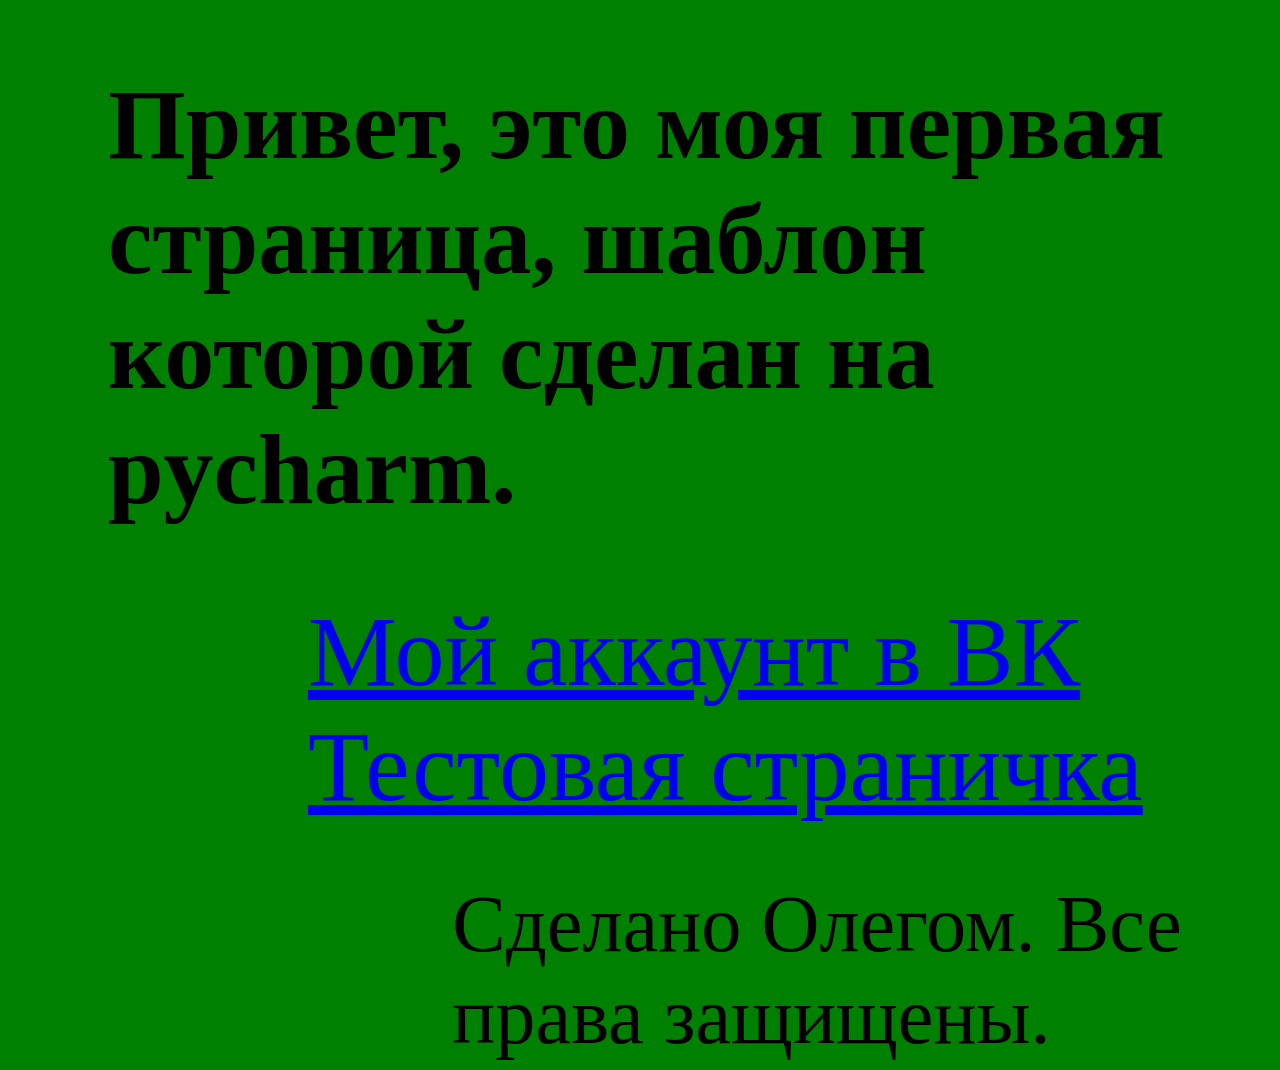
<file: index.html>
<!DOCTYPE html>
<html lang="ru">
<head>
    <meta charset="UTF-8">
    <link rel="stylesheet" href="style.css">
    <title>Page</title>
</head>
<body>
<h1>Привет, это моя первая страница, шаблон которой сделан на pycharm.</h1>
<a href="https://vk.com/idstandoff185801691" title="Привет! Это ссылка на мой ВК аккаунт.">Мой аккаунт в ВК</a><br>
<a href="test.html" title="Тест!">Тестовая страничка</a><br><br><br><br>
</body>

<footer>
    Сделано Олегом. Все права защищены.

</footer>
</html>
</file>
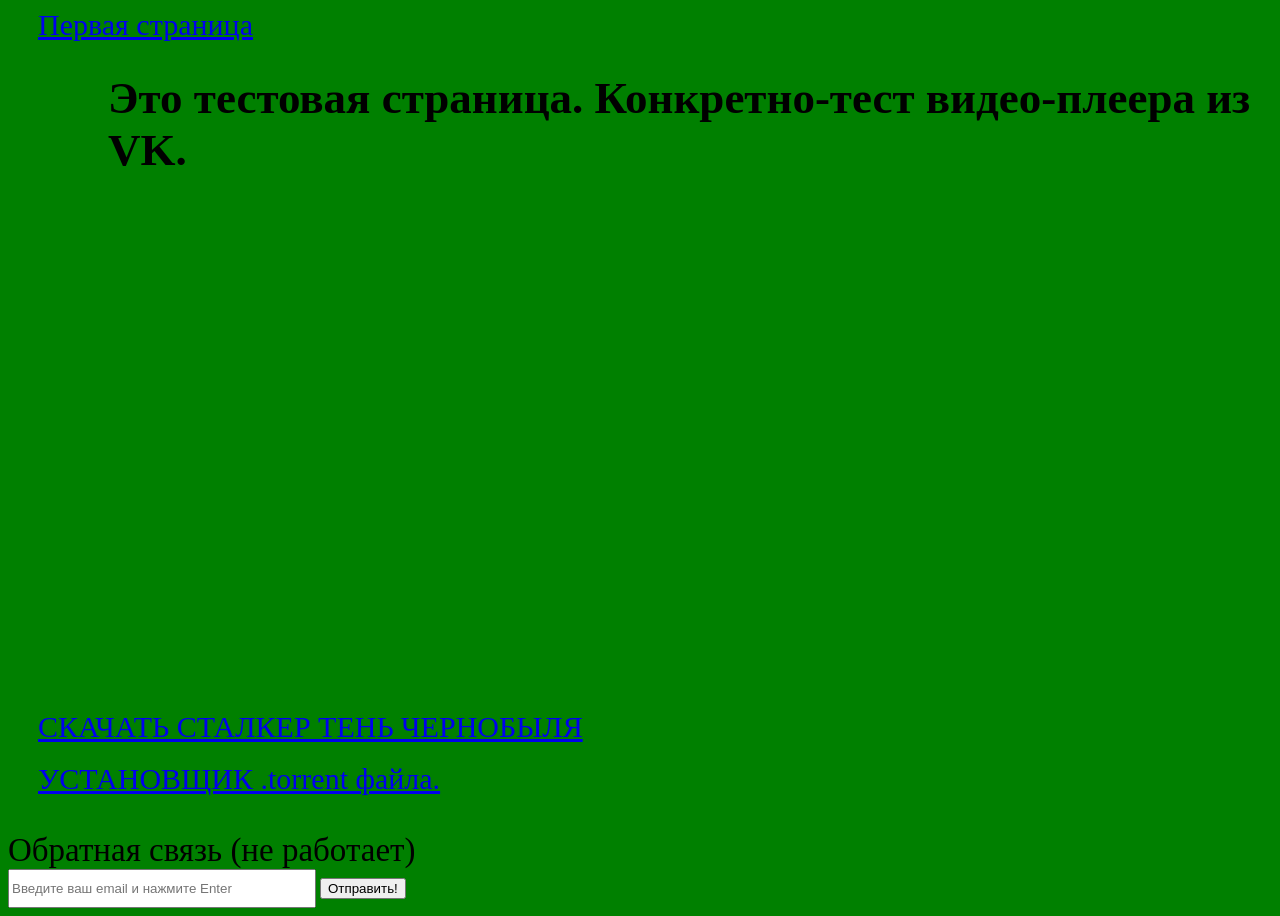
<file: test.html>
<!DOCTYPE html>
<html lang="ru">
<head>
    <meta charset="UTF-8">
    <title>Test</title>
    <link rel="stylesheet" href="second.css"
</head>
<body>
<a href="index.html" title="Обратно">Первая страница</a>
<h1>Это тестовая страница. Конкретно-тест видео-плеера из VK.</h1>
<iframe src="https://vkvideo.ru/video_ext.php?oid=-218270483&id=456239018&hash=80cef98ca1287e61&hd=4" width="1000" height="500" allow="autoplay; encrypted-media; fullscreen; picture-in-picture; screen-wake-lock;" frameborder="0" allowfullscreen></iframe><br>
<a href="https://thelastgame.ru/stalker-shadow-of-chernobyl/" id="a1" title="Shadow Of Chernobyl">СКАЧАТЬ СТАЛКЕР ТЕНЬ ЧЕРНОБЫЛЯ</a><br><br>
<a href="https://www.utorrent.com/" id="a233.33" title="qTorrent">УСТАНОВЩИК .torrent файла.</a><br><br><br>
<h>Обратная связь (не работает)</h><br>
<input type="email" placeholder="Введите ваш email и нажмите Enter" on.click="Отправлено!">
<button onclick="this.textContent='*отправлено*'">Отправить!</button>
</body>
</html>
</file>
<file: style.css>
body {
    background-color: green
}
h1 {
    margin-left: 100px;
    font-size: 100px
}
a {
    margin-left: 300px;
    font-size: 100px
}

footer {
    margin-left: 444.333px;
    font-size: 80.33px
}
</file>
<file: second.css>
body {
    background-color: green
}

a {
    margin-left: 30px;
    font-size:30px
}

h1 {
    margin-left: 100px;
    font-size: 45px
}

input {
    height: 33px;
    width: 300px
}

h {
    font-size: 33px
}
</file>
